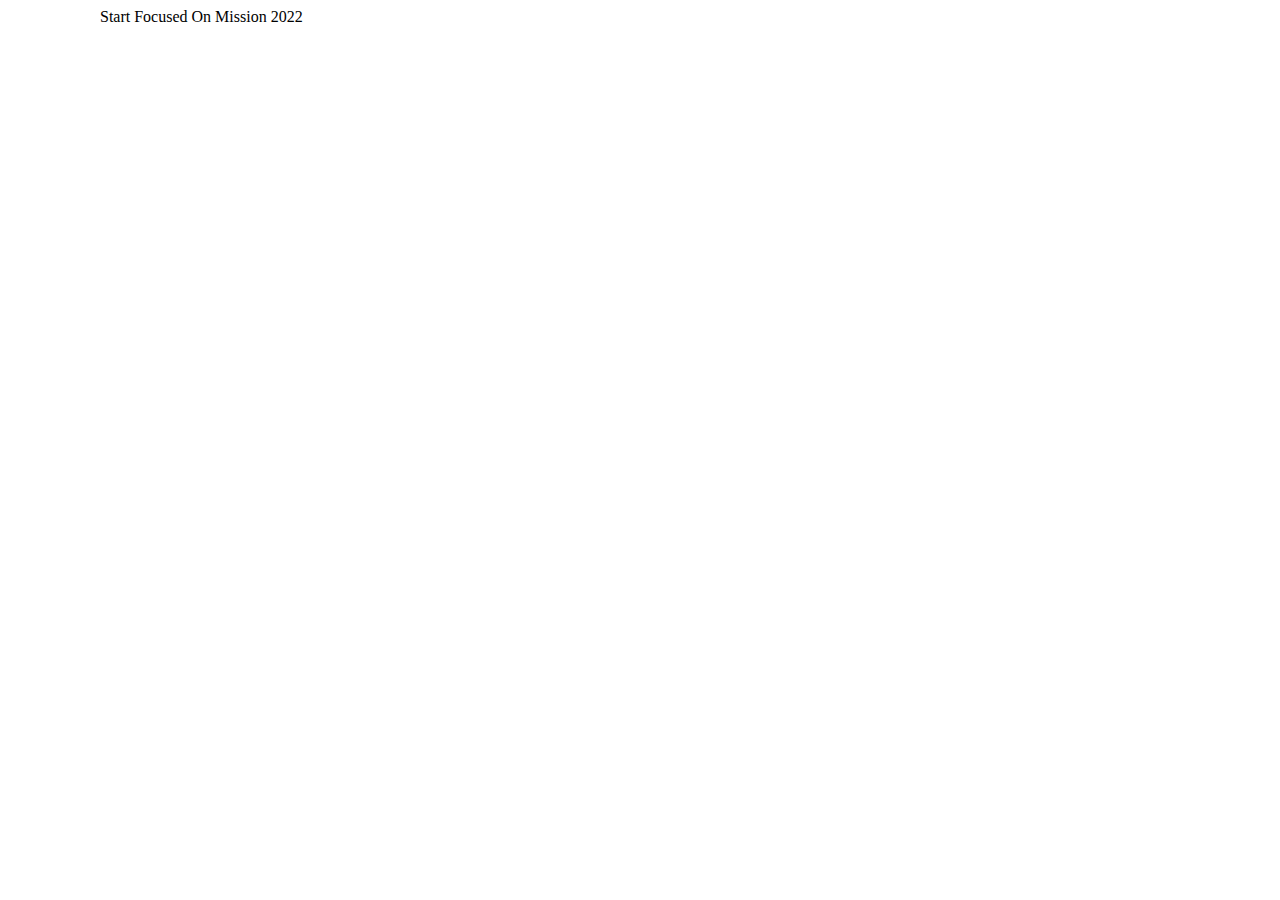
<file: index.html>
<!DOCTYPE html>
<html lang="en">

<head>
    <meta charset="UTF-8">
    <meta http-equiv="X-UA-Compatible" content="IE=edge">
    <meta name="viewport" content="width=device-width, initial-scale=1.0">
    <title>Assainment-1-by-tauhid</title>
    <link rel="stylesheet" href="style.css">
</head>

<body class="margin">
    Start Focused On Mission 2022
</body>

</html>
</file>
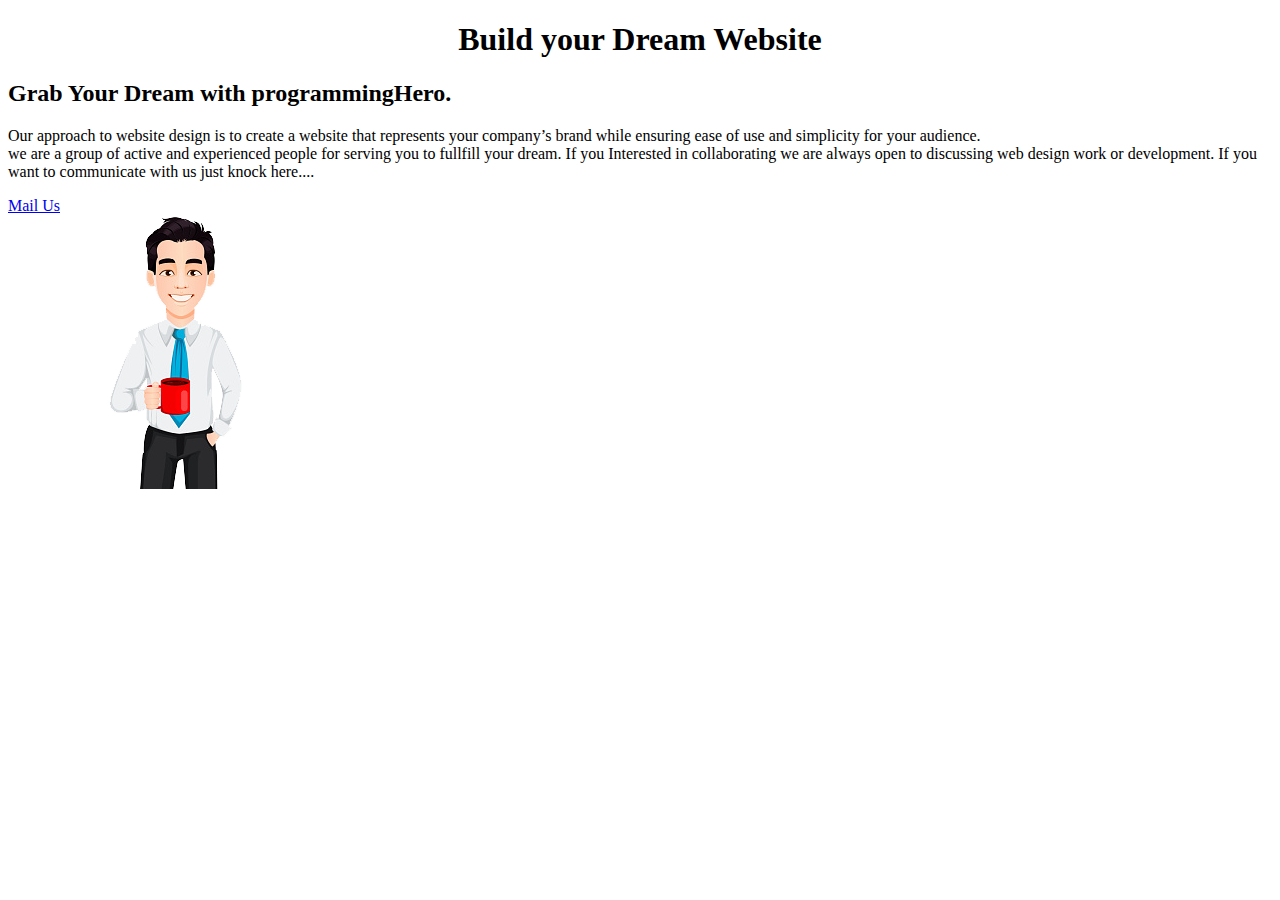
<file: web2.html>
<!DOCTYPE html>
<html lang="en">

<head>
    <meta charset="UTF-8">
    <meta http-equiv="X-UA-Compatible" content="IE=edge">
    <meta name="viewport" content="width=device-width, initial-scale=1.0">
    <title>Document</title>
    <link rel="stylesheet" href="style.css">
</head>

<body>
    <h1 class="h1-modify" style="text-align: center;"> Build your <span class="tomato-color">Dream Website</span></h1>
    <section class="flex">
        <div>
            <h2 class="h2-modify">Grab Your Dream with <span class="tomato-color">programmingHero.</span></h2>
            <p>Our approach to website design is to create a website that represents your company’s brand while ensuring
                ease of use and simplicity for your audience. <br>
                we are a group of active and experienced people for serving you to fullfill your dream. If you
                Interested in collaborating we are always open to discussing web design work or development.
                If you want to communicate with us just knock here....


            </p>
            <a href="mailto:web@programming-hero.com" target="blank" class="button-link">Mail Us</a>
        </div>
        <div class="half-width margin">
            <img src="./images/full-stack.png" alt="">
        </div>
    </section>
</body>

</html>
</file>
<file: style.css>
.margin{
    margin-left: 100px;
}
</file>
